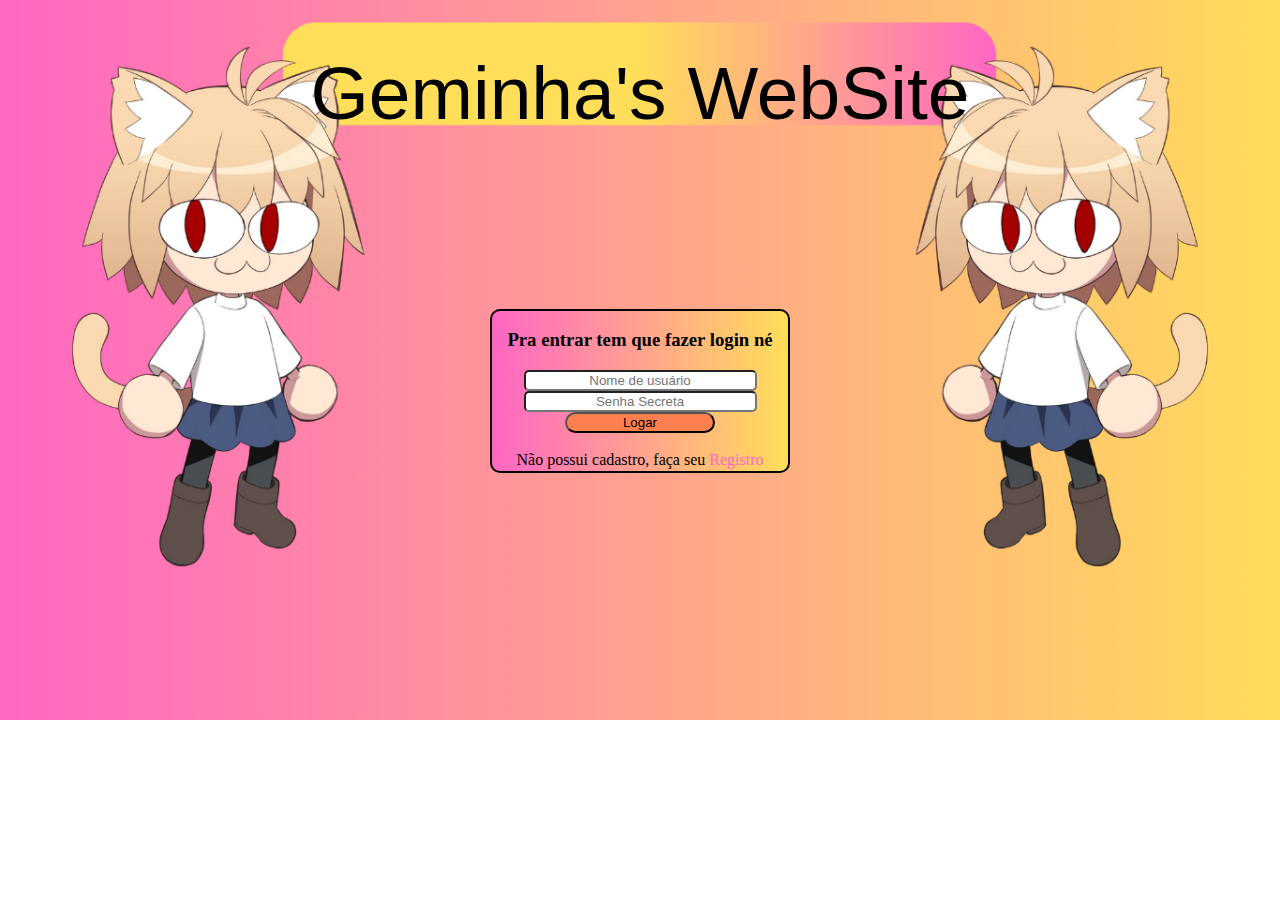
<file: index.html>
<!DOCTYPE html>
<html lang="pt-br">
<head>
    <meta charset="UTF-8">
    <meta http-equiv="X-UA-Compatible" content="IE=edge">
    <meta name="viewport" content="width=device-width, initial-scale=1.0">
    <link rel="stylesheet" href="style.css">
    <title>Home-Page</title>
</head>
<body>
    <h1 style="text-align: center;">
        Geminha's WebSite
    </h1>
    <br>
    <br>
    <br>
    <br>
    <br>
    <br>
    <div class="content">
        <div class="login">
        <h3>Pra entrar tem que fazer login né</h3>
        <input type="text" placeholder="Nome de usuário" id="login"><br>
        <input type="password" placeholder="Senha Secreta" id="password"><br>
        <button class="variola" onclick="login()">Logar</button>
        <br>
        <br>
        <href>Não possui cadastro, faça seu </href>
        <href class="gordo" onclick="negoney()">Registro</href> 
    </div>
    
    <script src="script.js"></script>
</body>
</html>
</file>
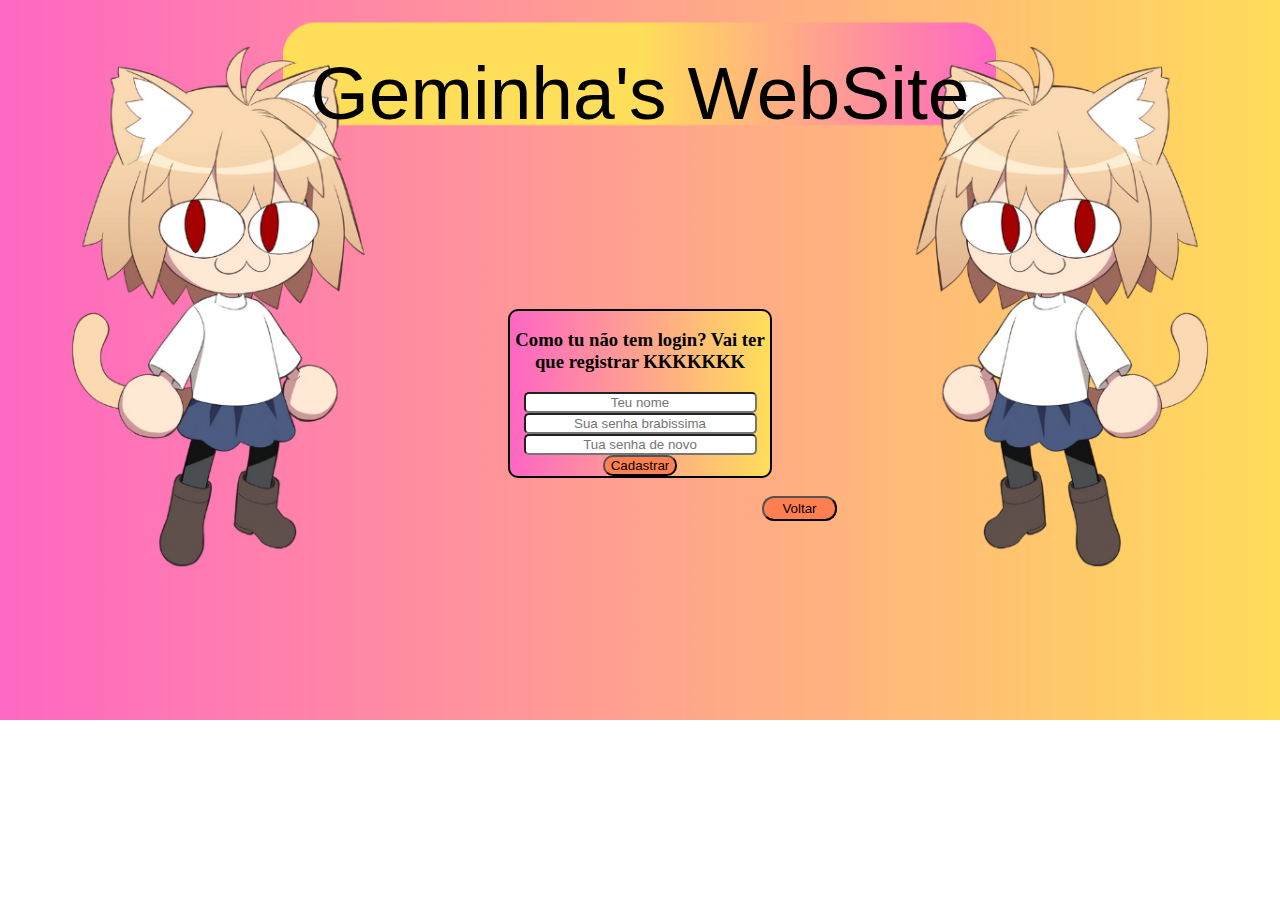
<file: registro.html>
<!DOCTYPE html>
<html lang="pt-br">
<head>
    <meta charset="UTF-8">
    <meta http-equiv="X-UA-Compatible" content="IE=edge">
    <meta name="viewport" content="width=device-width, initial-scale=1.0">
    <link rel="stylesheet" href="style.css">
    <title>Home-Page</title>
</head>
<body>
    <h1 style="text-align: center;">
        Geminha's WebSite
    </h1>
    <br>
    <br>
    <br>
    <br>
    <br>
    <br>
    <div class="content">
        <div class="register">
        <h3>Como tu não tem login? Vai ter que registrar KKKKKKK</h3>
        <input type="text" placeholder="Teu nome" id="novoLogin"><br>
        <input type="password" placeholder="Sua senha brabissima" id="novaSenha"><br>
        <input type="password" placeholder="Tua senha de novo" id="repSenha"><br>
        <button class="cadastra" onclick="cadastra()">Cadastrar</button>
        </div>
    </div>
    <br>
    <button class="gemas" onclick="chapadonic()">Voltar</button>
    <script src="script.js"></script>
</body>
</html>
</file>
<file: style.css>
.register{
    width: 260px;
    border-style:solid;
    border-width: 2px;
    border-radius: 10px;
    text-align: center;   
    margin: 0 auto;
    display: block;
    font-family:'Times New Roman', Times, serif;
    background: rgb(255,102,196);
    background: linear-gradient(90deg, rgba(255,102,196,1) 0%, rgba(255,222,89,1) 100%);
}
.login{
    width: 360px;
    height: 160px;
    border-style:solid; 
    border-width: 2px;
    border-radius: 10px;
    text-align: center;   
    margin: 0 auto;
    display: block; 
    font-family:'Times New Roman', Times, serif;
    background: rgb(255,102,196);
    background: linear-gradient(90deg, rgba(255,102,196,1) 0%, rgba(255,222,89,1) 100%);

}
.content{
    display: flex;
    width: 300px;
    margin: 0 auto;
    background-position: center;
    border-radius: 10px;
}
input{
    width: 225px;
    text-align: center;
    border-radius: 5px;
}
.variola{
    width: 150px;
    background-color: coral;
    cursor: pointer;
    border-radius: 12px;
    
}
.gordo{
    cursor: pointer;
    color: #FF66C4;
}
.gordo:hover{
    cursor: pointer;
    color: purple;
}
.gemas{
    background-color: coral;
    position: relative;
    left: 754px;
    width: 75px;
    height: 25px;
    border-radius: 12px;
    cursor: pointer
}
.gemas:hover{
    background-color: palevioletred;
}
.variola:hover{
    background-color: palevioletred;
}
body{
    background: url(fotos/Graphic\ design\ is\ my\ passion.png);
    background-repeat: no-repeat;
    background-size: 100%;
}
h1{
    font-size: 75px;
    height: 100px;
    font-family: Impact, 'Haettenschweiler', 'Arial Narrow Bold', sans-serif;
    font-weight: 500;
}
.cadastra{
    background-color: coral;
    border-radius: 10px;
    cursor: pointer
}
.cadastra:hover{
    background-color: palevioletred;
}
.text{
    border-radius: 200px;
}
</file>
